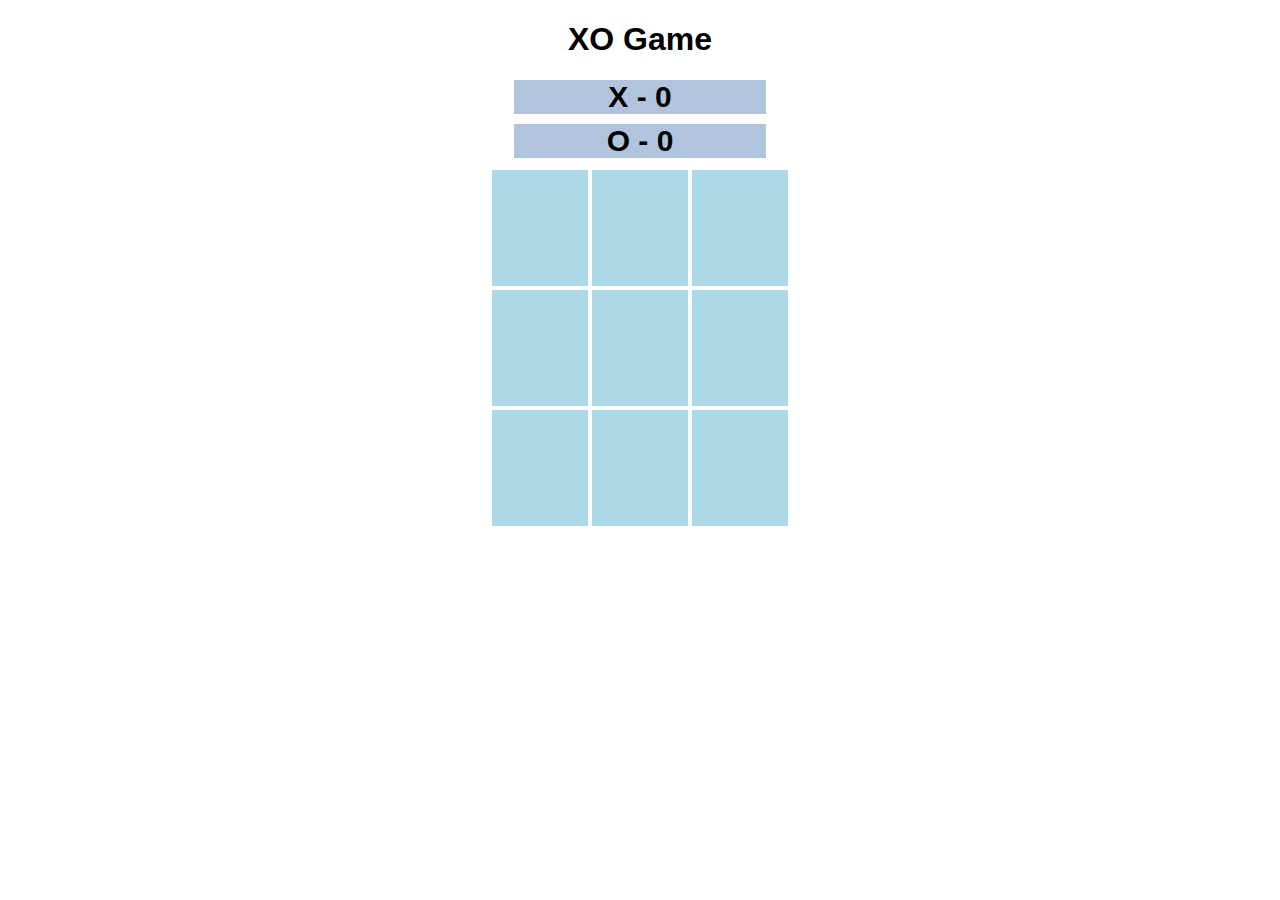
<file: index.html>
<!DOCTYPE html>
<html lang="en">

<head>
    <meta charset="UTF-8">
    <meta name="viewport" content="width=device-width, initial-scale=1.0">
    <title>XO</title>
    <link rel="stylesheet" href="game.css">
</head>

<body onload="drawBtns()">
        <center>
            <h1>XO Game</h1>
            <div id="x">X - 0</div>
            <div id="o">O - 0</div>
        </center>
        <div id="main">

        </div>
        <div style="float: left;width: 100%;" id="win_sec">
            <h1 id="win_label" style="text-align: center;"></h1>
        </div>
    <script src="game.js"></script>
</body>

</html>
</file>
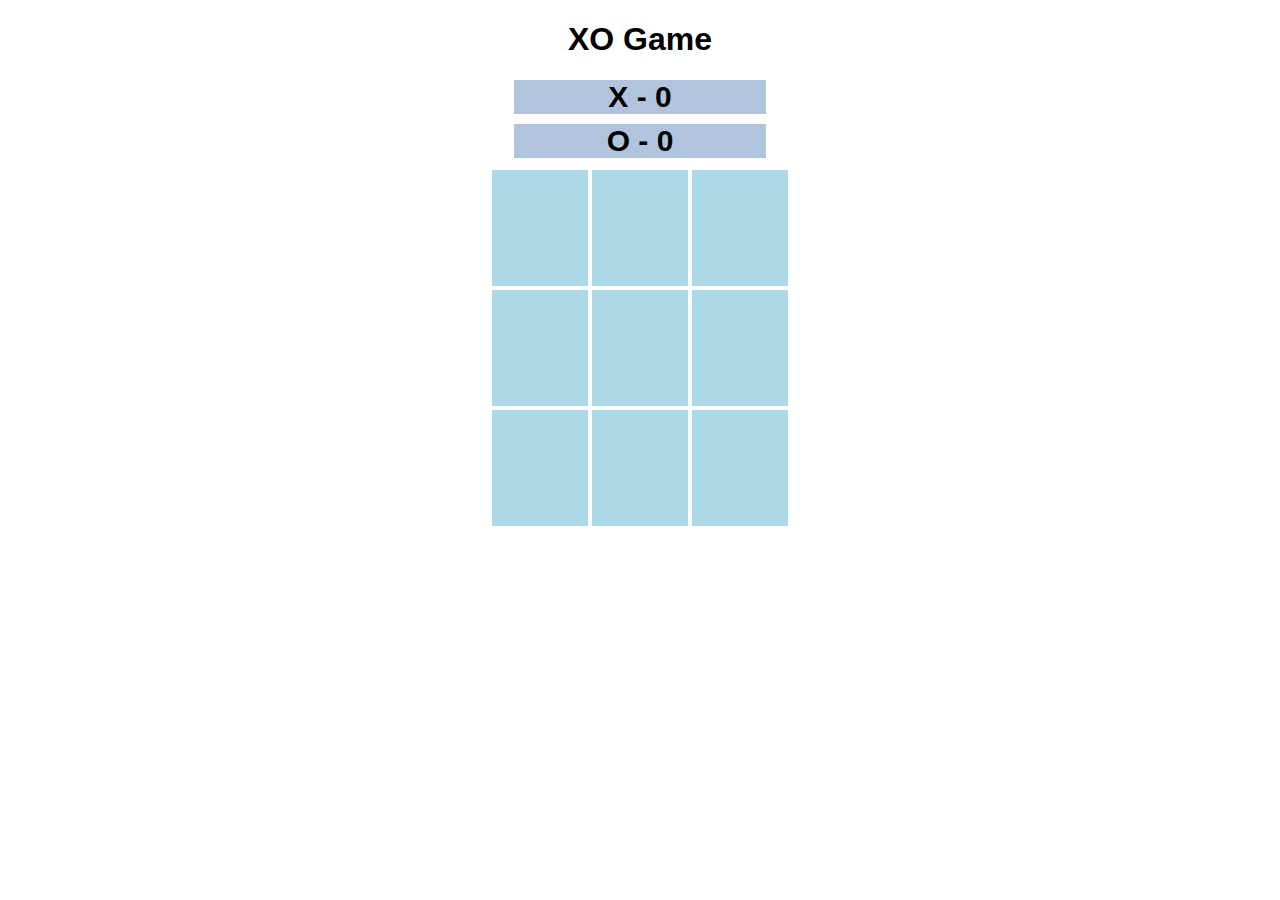
<file: game.html>
<!DOCTYPE html>
<html lang="en">

<head>
    <meta charset="UTF-8">
    <meta name="viewport" content="width=device-width, initial-scale=1.0">
    <title>XO</title>
    <link rel="stylesheet" href="game.css">
</head>

<body onload="drawBtns()">
        <center>
            <h1>XO Game</h1>
            <div id="x">X - 0</div>
            <div id="o">O - 0</div>
        </center>
        <div id="main">

        </div>
        <div style="float: left;width: 100%;" id="win_sec">
            <h1 id="win_label" style="text-align: center;"></h1>
        </div>
    <script src="game.js"></script>
</body>

</html>
</file>
<file: game.css>
*
{
    font-family: Arial, Helvetica, sans-serif;
}
#main
{
    margin:auto;
    width: 300px;
    height: 300px;

}
.btnXO
{
    background-color: lightblue;
    width: 32%;
    height: 32%;
    float: left;
    margin: 2px;
    text-align: center;
    font-size: 60px;
    padding-top: 20px;
}
.btnXO:hover
{
    background-color: lightslategray;
    cursor: pointer;
}
#rslt
{
    margin: auto;
}
#x,#o
{
    font-size: 30px;
    background-color: lightsteelblue;
    width: 20%;
    float: left;
    margin-left: 40%;
    margin-right: 40%;
    margin-bottom: 10px;
    /* padding: 15px 0px 15px 0px; */
    font-weight: bold;
}
</file>
